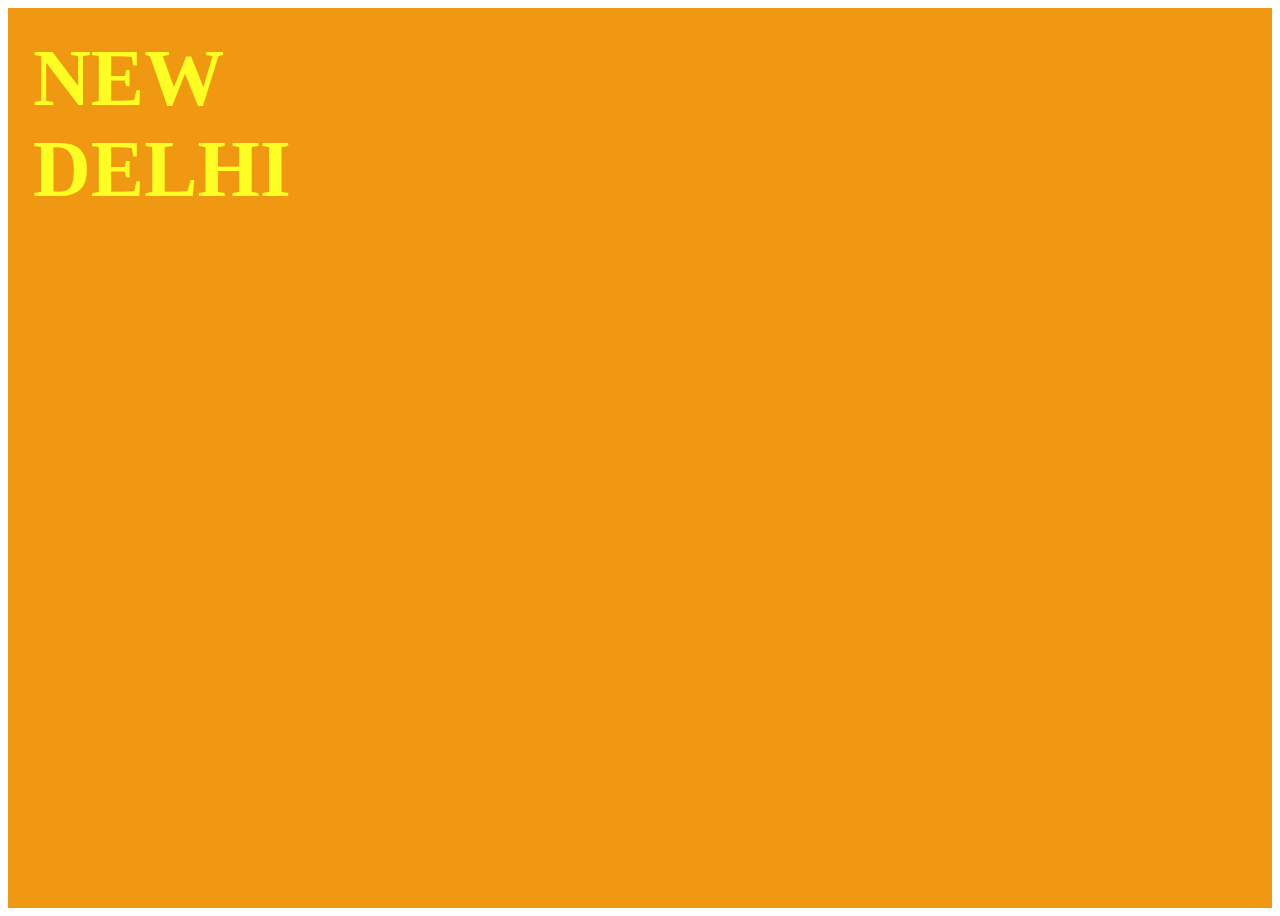
<file: Blend text/index.html>
<!DOCTYPE html>
<html lang="en">
<head>
    <meta charset="UTF-8">
    <meta http-equiv="X-UA-Compatible" content="IE=edge">
    <meta name="viewport" content="width=device-width, initial-scale=1.0">
    <title>Document</title>
    <link rel="stylesheet" href="style.css">
    
</head>
<body>
    <div class="blend">
        <!-- <img src="img.png" alt=""> -->
        <h1>NEW <br> DELHI</h1>
    </div>
</body>
</html>
</file>
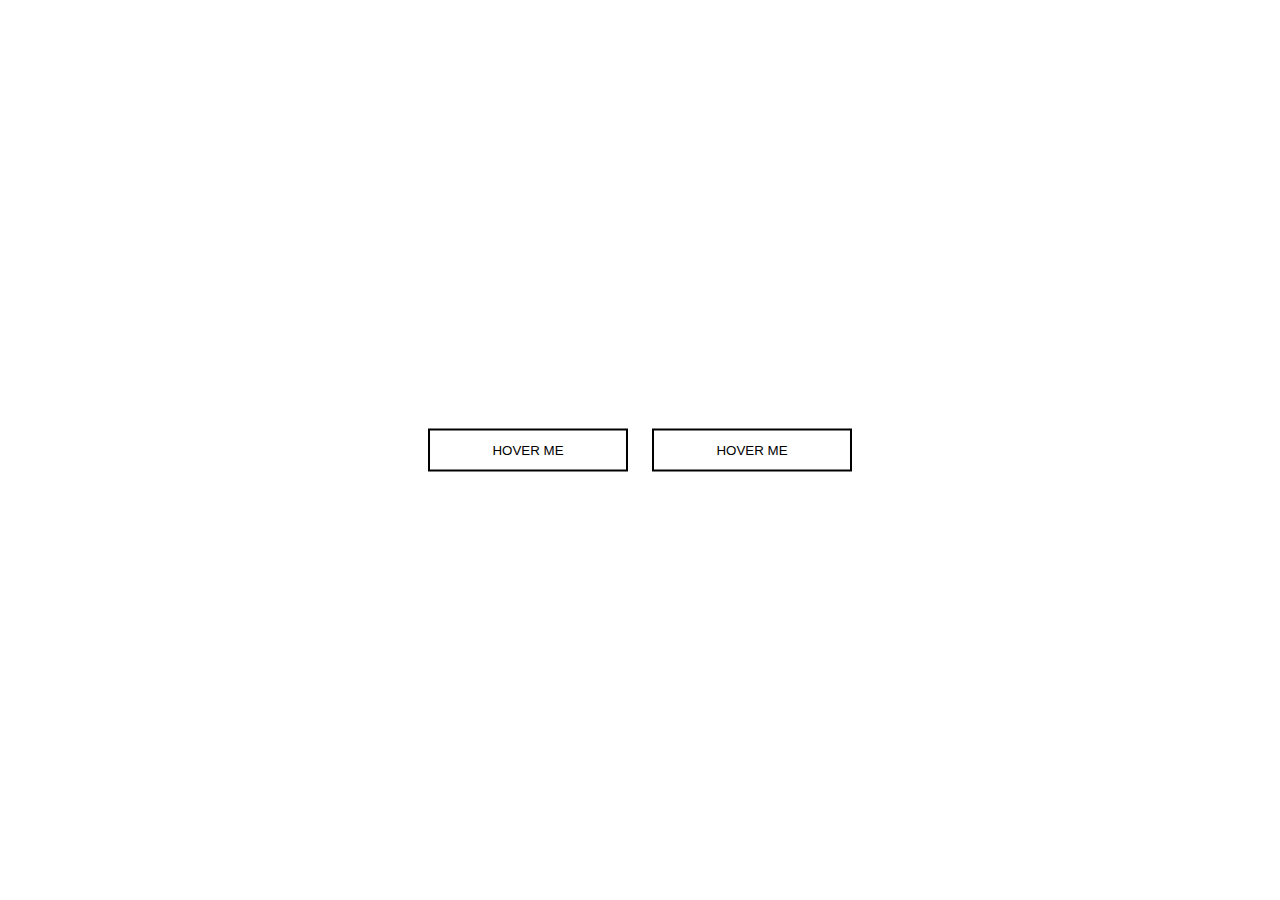
<file: Button CSS Effects/index.html>
<!DOCTYPE html>
<html lang="en" dir="ltr">
  <head>
    <meta charset="utf-8">
    <title></title>
    <link rel="stylesheet" href="style.css">
  </head>
  <body>
    <div class="middle">
      <button class="btn btn1">Hover Me</button>
      <button class="btn btn2">Hover Me</button>
    </div>
  </body>
</html>
</file>
<file: Blend text/style.css>
.blend {
    height: 100vh;
    display: flex;
    background: rgb(240, 152, 18);
}

.blend img {
    height: 100vh;
    position: absolute;
    filter: contrast(1.2);
}

.blend h1 {
    mix-blend-mode: overlay;
    color: #fff;
    font: 800 5rem 'Montserrat';
    margin: 25px
}
</file>
<file: Button CSS Effects/style.css>
body{
  margin: 0;
  padding: 0;
}
.middle{
  position: absolute;
  top: 50%;
  left: 50%;
  transform: translate(-50%,-50%);
  text-align: center;
}
.btn{
  background: none;
  border: 2px solid #000;
  font-family: "montserrat",sans-serif;
  text-transform: uppercase;
  padding: 12px 20px;
  min-width: 200px;
  margin: 10px;
  cursor: pointer;
  transition: color 0.4s linear;
  position: relative;
}
.btn:hover{
  color: #fff;
}
.btn::before{
  content: "";
  position: absolute;
  left: 0;
  top: 0;
  width: 100%;
  height: 100%;
  background: #000;
  z-index: -1;
  transition: transform 0.5s;
  transform-origin: 0 0;
  transition-timing-function: cubic-bezier(0.5,1.6,0.4,0.7);
}
.btn1::before{
  transform: scaleX(0);
}
.btn2::before{
  transform: scaleY(0);
}
.btn1:hover::before{
  transform: scaleX(1);
}
.btn2:hover::before{
  transform: scaleY(1);
}
</file>
